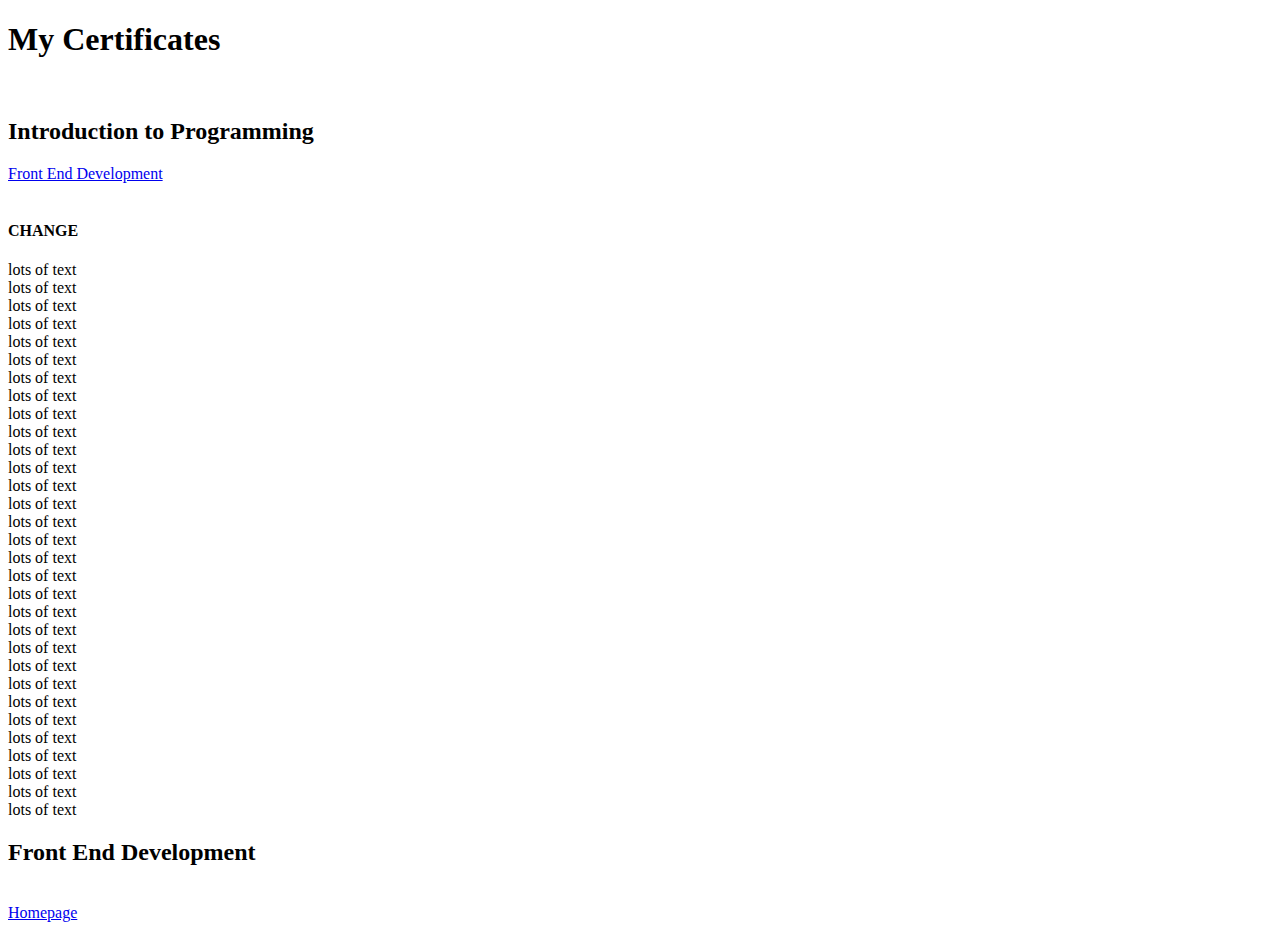
<file: certs/shecodes.html>
<!DOCTYPE html>
<html lang="en">
  <head>
    <meta charset="UTF-8" />
    <meta http-equiv="X-UA-Compatible" content="IE=edge" />
    <meta name="viewport" content="width=device-width, initial-scale=1.0" />
    <title>My Certificates</title>
  </head>
  <body>
    <h1>My Certificates</h1>
    <br />
    <h2>Introduction to Programming</h2>
    <a href="#cert2">Front End Development</a>
    <br />
    <br />
    <h4>CHANGE</h4>
    lots of text<br />
    lots of text<br />
    lots of text<br />
    lots of text<br />
    lots of text<br />
    lots of text<br />
    lots of text<br />
    lots of text<br />
    lots of text<br />
    lots of text<br />
    lots of text<br />
    lots of text<br />
    lots of text<br />
    lots of text<br />
    lots of text<br />
    lots of text<br />
    lots of text<br />
    lots of text<br />
    lots of text<br />
    lots of text<br />
    lots of text<br />
    lots of text<br />
    lots of text<br />
    lots of text<br />
    lots of text<br />
    lots of text<br />
    lots of text<br />
    lots of text<br />
    lots of text<br />
    lots of text<br />
    lots of text<br />
    <h2 id="cert2">Front End Development</h2>
    <br />
    <a href="../index.html">Homepage</a>
  </body>
</html>
</file>
